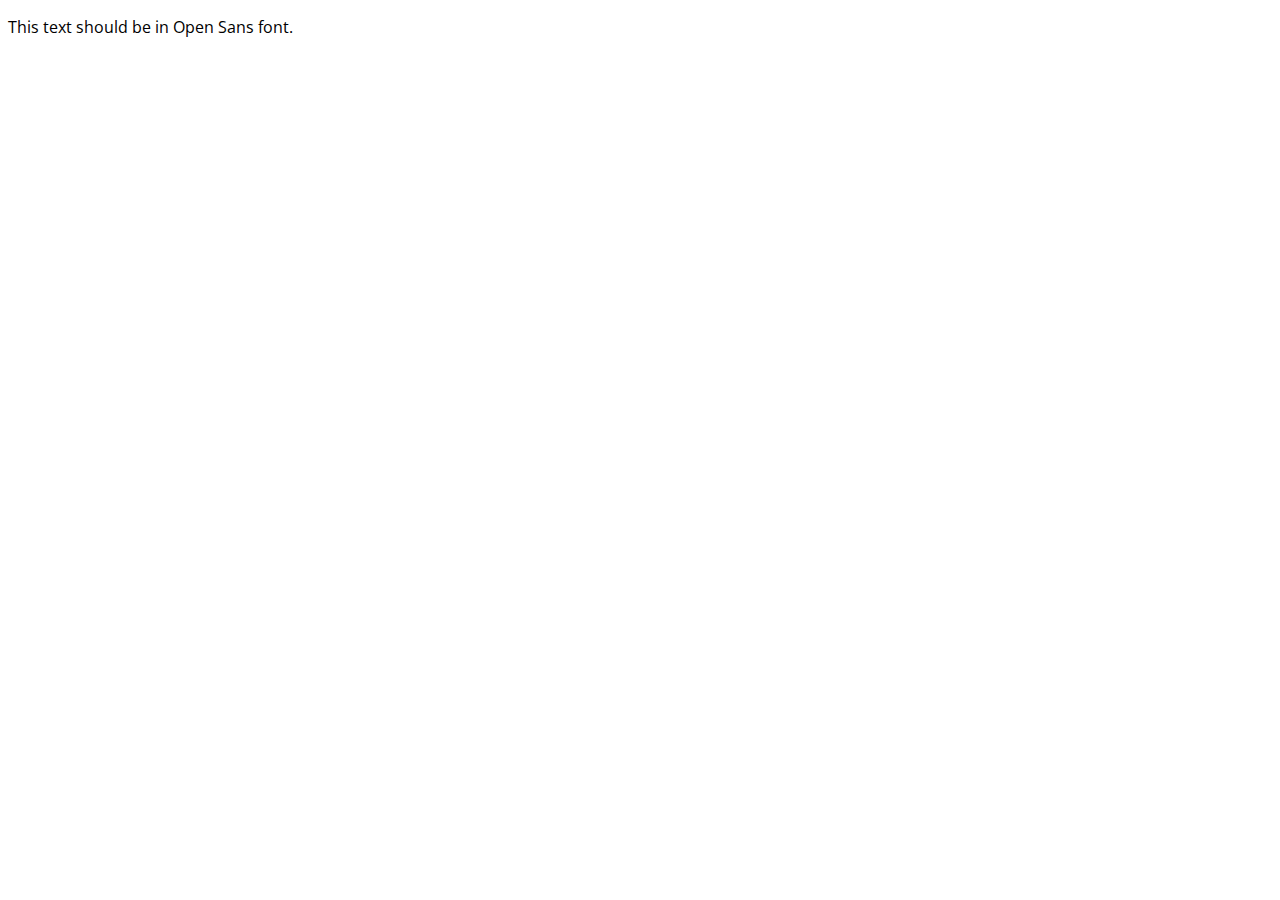
<file: exercise3/index.html>
<!DOCTYPE html>
<html lang="en">
<head>
    <meta charset="UTF-8">
    <meta name="viewport" content="width=device-width, initial-scale=1.0">
    <title>Document</title>
    <!-- Paste the copied link tag here -->
    <link rel="stylesheet" href="https://fonts.googleapis.com/css2?family=Open+Sans:wght@400;700&display=swap">
    <style>
        /* Apply the font to all elements */
        body {
            font-family: 'Open Sans', sans-serif;
        }
    </style>
</head>
<body>
    <p>This text should be in Open Sans font.</p>
</body>
</html>
</file>
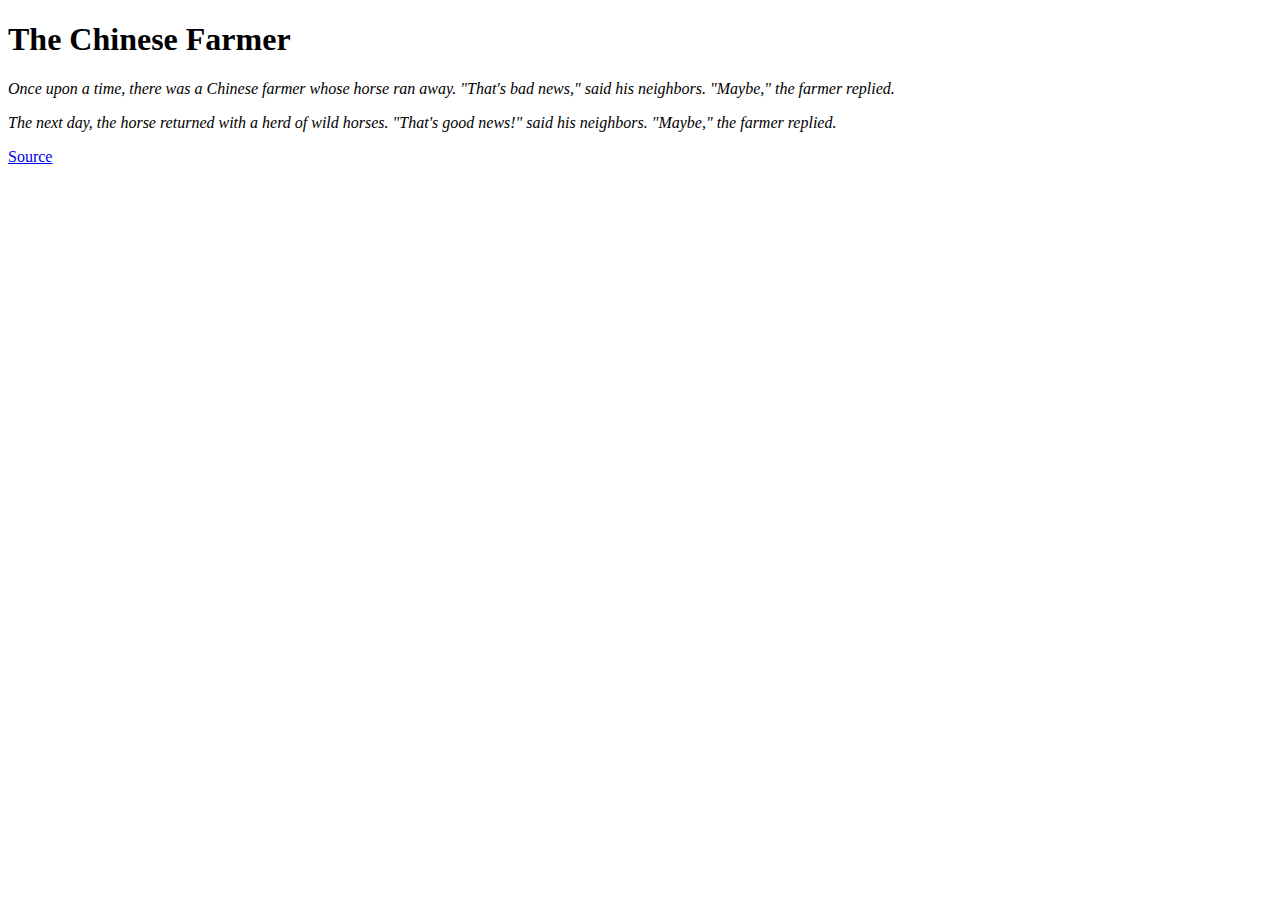
<file: exercise2/CSS selectors (part 2)/index.html>
<!DOCTYPE html>
<html lang="en">
<head>
    <meta charset="UTF-8">
    <meta name="viewport" content="width=device-width, initial-scale=1.0">
    <title>Chinese Farmer</title>
    <link rel="stylesheet" href="styles.css">
</head>
<body>

<div class="container">
    <h1>The Chinese Farmer</h1>

    <div class="quote farmer">
        <p>
            Once upon a time, there was a Chinese farmer whose horse ran away. "That's bad news," said his neighbors.
            "Maybe," the farmer replied.
        </p>
    </div>

    <div class="quote villagers">
        <p>
            The next day, the horse returned with a herd of wild horses. "That's good news!" said his neighbors.
            "Maybe," the farmer replied.
        </p>
    </div>

    <!-- More quotes... -->

    <p>
        <a href="https://en.wikipedia.org/wiki/The_Chinese_farmer" target="_blank">Source</a>
    </p>
</div>

</body>
</html>
</file>
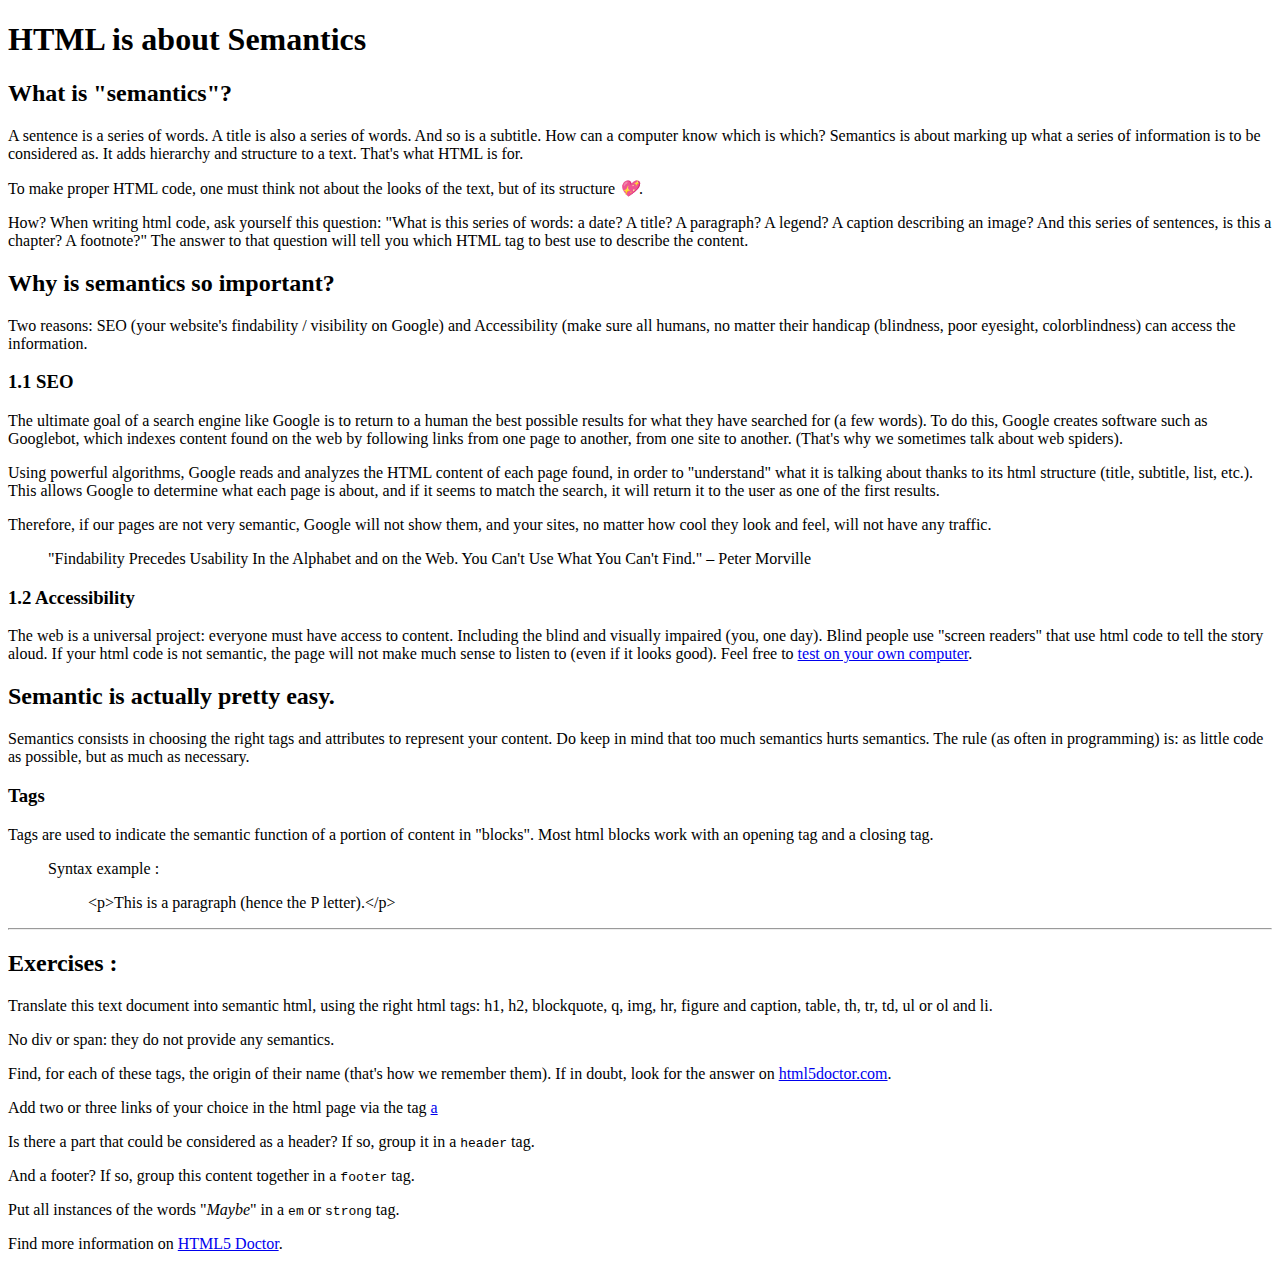
<file: exercise1/exercise_1.html>
<!DOCTYPE html>
<html lang="en">
<head>
    <meta charset="UTF-8">
    <meta name="viewport" content="width=device-width, initial-scale=1.0">
    <title>HTML Semantics Exercise</title>
</head>
<body>
    <header>
        <h1>HTML is about Semantics</h1>
    </header>

    <section>
        <h2>What is "semantics"?</h2>
        <p>A sentence is a series of words. A title is also a series of words. And so is a subtitle. How can a computer know which is which? Semantics is about marking up what a series of information is to be considered as. It adds hierarchy and structure to a text. That's what HTML is for.</p>
        <p>To make proper HTML code, one must think not about the looks of the text, but of its structure <em>💖</em>.</p>
        <p>How? When writing html code, ask yourself this question: "What is this series of words: a date? A title? A paragraph? A legend? A caption describing an image? And this series of sentences, is this a chapter? A footnote?" The answer to that question will tell you which HTML tag to best use to describe the content.</p>
    </section>

    <section>
        <h2>Why is semantics so important?</h2>
        <p>Two reasons: SEO (your website's findability / visibility on Google) and Accessibility (make sure all humans, no matter their handicap (blindness, poor eyesight, colorblindness) can access the information.</p>

        <article>
            <h3>1.1 SEO</h3>
            <p>The ultimate goal of a search engine like Google is to return to a human the best possible results for what they have searched for (a few words). To do this, Google creates software such as Googlebot, which indexes content found on the web by following links from one page to another, from one site to another. (That's why we sometimes talk about web spiders).</p>
            <p>Using powerful algorithms, Google reads and analyzes the HTML content of each page found, in order to "understand" what it is talking about thanks to its html structure (title, subtitle, list, etc.). This allows Google to determine what each page is about, and if it seems to match the search, it will return it to the user as one of the first results.</p>
            <p>Therefore, if our pages are not very semantic, Google will not show them, and your sites, no matter how cool they look and feel, will not have any traffic.</p>
            <blockquote cite="https://www.peterme.com">
                <p>"Findability Precedes Usability In the Alphabet and on the Web. You Can't Use What You Can't Find." – Peter Morville</p>
            </blockquote>
        </article>

        <article>
            <h3>1.2 Accessibility</h3>
            <p>The web is a universal project: everyone must have access to content. Including the blind and visually impaired (you, one day). Blind people use "screen readers" that use html code to tell the story aloud. If your html code is not semantic, the page will not make much sense to listen to (even if it looks good). Feel free to <a href="https://stackoverflow.com/a/43368748/53960">test on your own computer</a>.</p>
        </article>
    </section>

    <section>
        <h2>Semantic is actually pretty easy.</h2>
        <p>Semantics consists in choosing the right tags and attributes to represent your content. Do keep in mind that too much semantics hurts semantics. The rule (as often in programming) is: as little code as possible, but as much as necessary.</p>

        <h3>Tags</h3>
        <p>Tags are used to indicate the semantic function of a portion of content in "blocks". Most html blocks work with an opening tag and a closing tag.</p>

        <figure>
            <figcaption>Syntax example :</figcaption>
            <blockquote>
                <p>&lt;p&gt;This is a paragraph (hence the P letter).&lt;/p&gt;</p>
            </blockquote>
        </figure>
    </section>

    <hr>

    <section>
        <h2>Exercises :</h2>
        <p>Translate this text document into semantic html, using the right html tags: h1, h2, blockquote, q, img, hr, figure and caption, table, th, tr, td, ul or ol and li.</p>
        <p>No div or span: they do not provide any semantics.</p>
        <p>Find, for each of these tags, the origin of their name (that's how we remember them). If in doubt, look for the answer on <a href="https://html5doctor.com">html5doctor.com</a>.</p>
        <p>Add two or three links of your choice in the html page via the tag <a href="#">a</a></p>
        <p>Is there a part that could be considered as a header? If so, group it in a <code>header</code> tag.</p>
        <p>And a footer? If so, group this content together in a <code>footer</code> tag.</p>
        <p>Put all instances of the words "<em>Maybe</em>" in a <code>em</code> or <code>strong</code> tag.</p>
    </section>

    <footer>
        <p>Find more information on <a href="https://html5doctor.com">HTML5 Doctor</a>.</p>
    </footer>
</body>
</html>
</file>
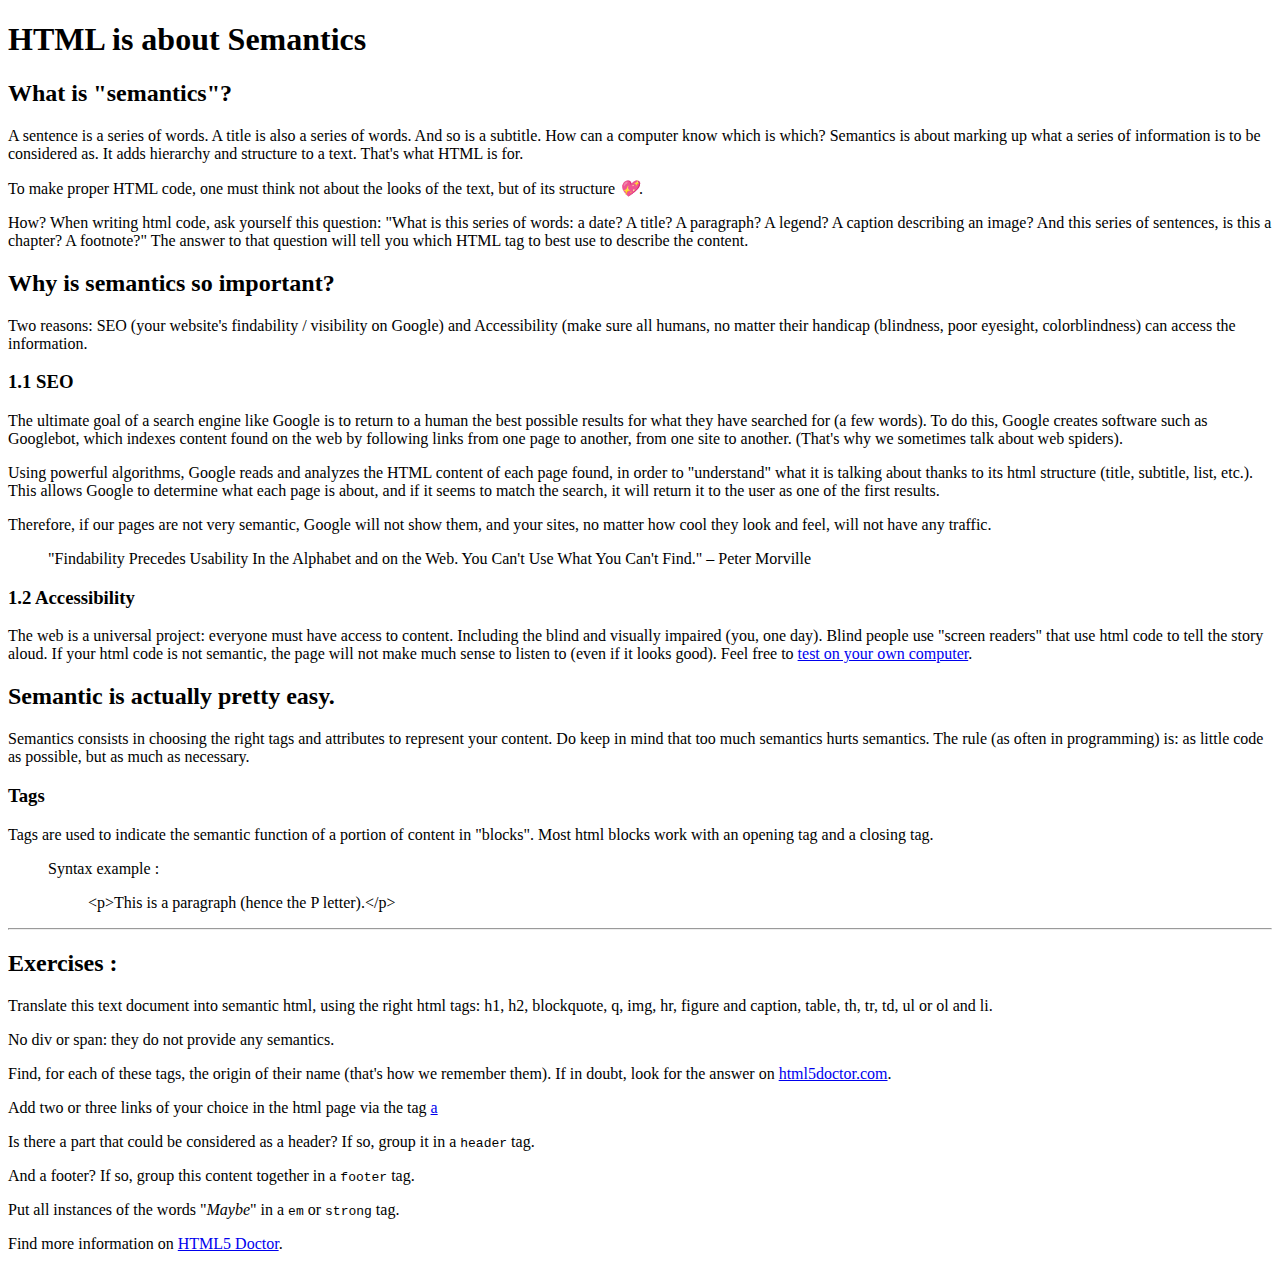
<file: exercise1/exercise_1_1.html>
<!DOCTYPE html>
<html lang="en">
<head>
    <meta charset="UTF-8">
    <meta name="viewport" content="width=device-width, initial-scale=1.0">
    <title>HTML Semantics Exercise</title>
</head>
<body>
    <header>
        <h1>HTML is about Semantics</h1>
    </header>

    <section>
        <h2>What is "semantics"?</h2>
        <p>A sentence is a series of words. A title is also a series of words. And so is a subtitle. How can a computer know which is which? Semantics is about marking up what a series of information is to be considered as. It adds hierarchy and structure to a text. That's what HTML is for.</p>
        <p>To make proper HTML code, one must think not about the looks of the text, but of its structure <em>💖</em>.</p>
        <p>How? When writing html code, ask yourself this question: "What is this series of words: a date? A title? A paragraph? A legend? A caption describing an image? And this series of sentences, is this a chapter? A footnote?" The answer to that question will tell you which HTML tag to best use to describe the content.</p>
    </section>

    <section>
        <h2>Why is semantics so important?</h2>
        <p>Two reasons: SEO (your website's findability / visibility on Google) and Accessibility (make sure all humans, no matter their handicap (blindness, poor eyesight, colorblindness) can access the information.</p>

        <article>
            <h3>1.1 SEO</h3>
            <p>The ultimate goal of a search engine like Google is to return to a human the best possible results for what they have searched for (a few words). To do this, Google creates software such as Googlebot, which indexes content found on the web by following links from one page to another, from one site to another. (That's why we sometimes talk about web spiders).</p>
            <p>Using powerful algorithms, Google reads and analyzes the HTML content of each page found, in order to "understand" what it is talking about thanks to its html structure (title, subtitle, list, etc.). This allows Google to determine what each page is about, and if it seems to match the search, it will return it to the user as one of the first results.</p>
            <p>Therefore, if our pages are not very semantic, Google will not show them, and your sites, no matter how cool they look and feel, will not have any traffic.</p>
            <blockquote cite="https://www.peterme.com">
                <p>"Findability Precedes Usability In the Alphabet and on the Web. You Can't Use What You Can't Find." – Peter Morville</p>
            </blockquote>
        </article>

        <article>
            <h3>1.2 Accessibility</h3>
            <p>The web is a universal project: everyone must have access to content. Including the blind and visually impaired (you, one day). Blind people use "screen readers" that use html code to tell the story aloud. If your html code is not semantic, the page will not make much sense to listen to (even if it looks good). Feel free to <a href="https://stackoverflow.com/a/43368748/53960" target="_blank" title="Test screen readers">test on your own computer</a>.</p>
        </article>
    </section>

    <section>
        <h2>Semantic is actually pretty easy.</h2>
        <p>Semantics consists in choosing the right tags and attributes to represent your content. Do keep in mind that too much semantics hurts semantics. The rule (as often in programming) is: as little code as possible, but as much as necessary.</p>

        <h3>Tags</h3>
        <p>Tags are used to indicate the semantic function of a portion of content in "blocks". Most html blocks work with an opening tag and a closing tag.</p>

        <figure>
            <figcaption>Syntax example :</figcaption>
            <blockquote>
                <p>&lt;p&gt;This is a paragraph (hence the P letter).&lt;/p&gt;</p>
            </blockquote>
        </figure>
    </section>

    <hr>

    <section>
        <h2>Exercises :</h2>
        <p>Translate this text document into semantic html, using the right html tags: h1, h2, blockquote, q, img, hr, figure and caption, table, th, tr, td, ul or ol and li.</p>
        <p>No div or span: they do not provide any semantics.</p>
        <p>Find, for each of these tags, the origin of their name (that's how we remember them). If in doubt, look for the answer on <a href="https://html5doctor.com" target="_blank" title="HTML5 Doctor">html5doctor.com</a>.</p>
        <p>Add two or three links of your choice in the html page via the tag <a href="#">a</a></p>
        <p>Is there a part that could be considered as a header? If so, group it in a <code>header</code> tag.</p>
        <p>And a footer? If so, group this content together in a <code>footer</code> tag.</p>
        <p>Put all instances of the words "<em>Maybe</em>" in a <code>em</code> or <code>strong</code> tag.</p>
    </section>

    <footer>
        <p>Find more information on <a href="https://html5doctor.com" target="_blank" title="HTML5 Doctor">HTML5 Doctor</a>.</p>
    </footer>
</body>
</html>
</file>
<file: exercise2/CSS selectors (part 2)/styles.css>
/* Italics the text of the quotations */
.quote p {
    font-style: italic;
}

/* Assign classes to identify quotes of villagers and farmer */
.quote.farmer {
    border-left-color: green;
}

.quote.villagers {
    border-left-color: blue;
}

/* Select an element of the header and gives it a yellow background */
header > h1 {
    background-color: yellow;
}
</file>
